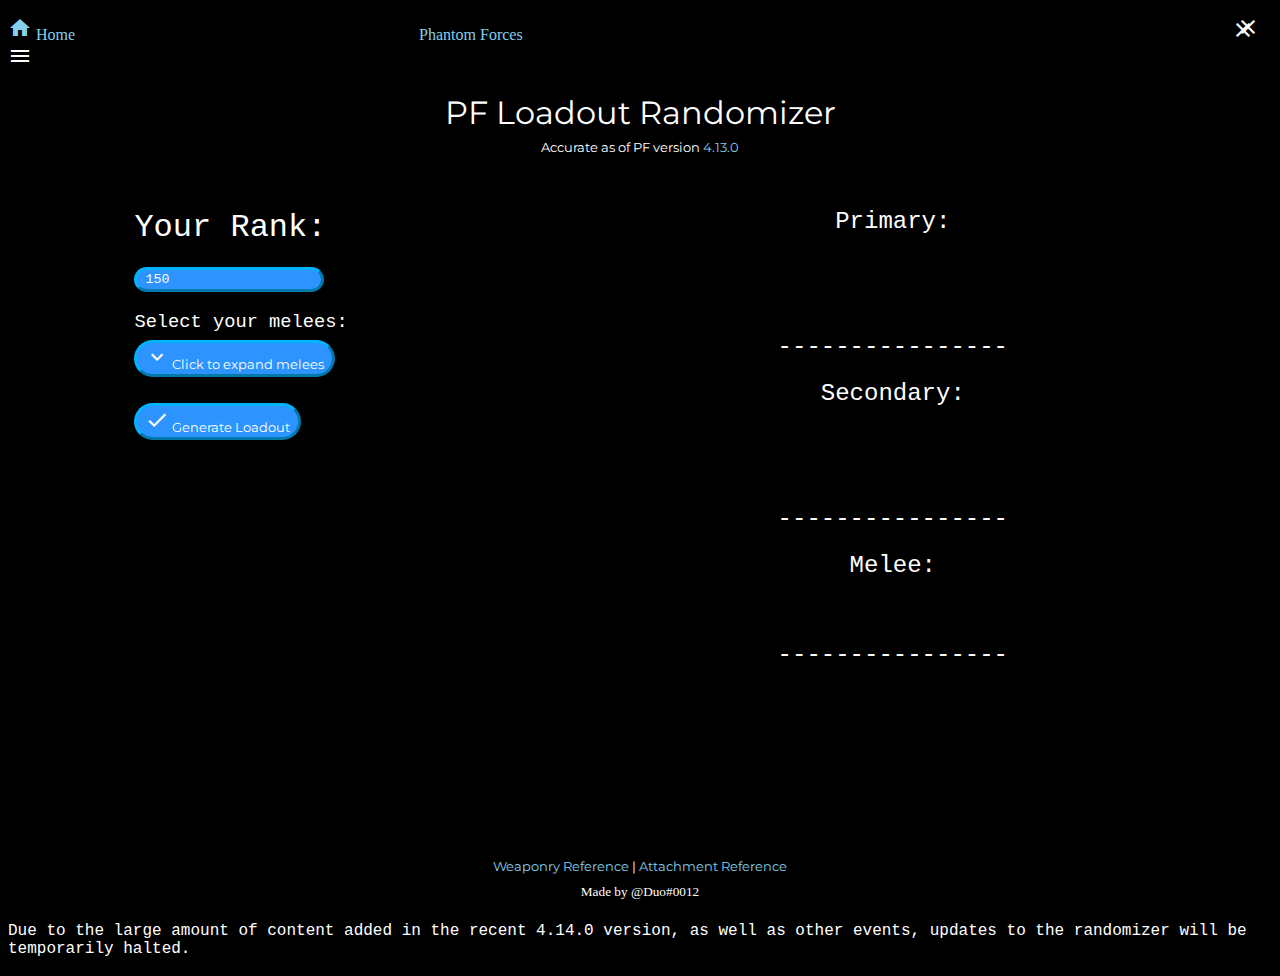
<file: index.html>
<!DOCTYPE html>
<html>
	<head>
		<title>
			PF Randomizer
		</title>
		<link rel="shortcut icon" href="favicon.ico" />
		<link rel="apple-touch-icon" href="images/appleIco.png" sizes="1024x1024" />
		<meta http-equiv="Content-Type" content="text/html;charset=utf-8" />
		<link rel="stylesheet" href="style.css" />
		<link href="https://fonts.googleapis.com/icon?family=Material+Icons" rel="stylesheet" />
		<style>@import url('https://fonts.googleapis.com/css?family=Montserrat&display=swap');</style>
		<script src="https://ajax.googleapis.com/ajax/libs/jquery/3.4.1/jquery.min.js"></script>
		<script src="loadoutGen.js"></script>
		<script type="text/javascript">
			function toggle_visibility(id) {
				let e = document.getElementById(id);

				if (e.style.display === 'block') {
					e.style.display = 'none';
				} else {
					e.style.display = 'block';
				}
			};
		</script>
		<script type="text/javascript">
			let i = 0;

			$(document).ready(function() {
				$("#expandMelees").click(function() {
					$("#meleeSelection").slideToggle("fast");

					if (i % 2 === 0) {
						$("#expandMelees").html("<i class=\"material-icons\">expand_less</i> Click to collapse melees");
					} else {
						$("#expandMelees").html("<i class=\"material-icons\">expand_more</i> Click to expand melees");
					}

					i++;
				});
			});
		</script>

		<script type="text/javascript">
			// Sidebar
			function openSide() {
				document.getElementById("sidebar").style.width = "250px";
				document.getElementById("content").style.filter= "blur(2px)";
			}
			
			function closeSide() {
				document.getElementById("sidebar").style.width = "0";
				document.getElementById("content").style.filter= "blur(0)";
			}

			// Bottom Bar (Notice) functions
			function showBottom() {
				document.getElementById("bottom-bar").style.height = "90px";
			}
			function closeBottom() {
				document.getElementById("bottom-bar").style.height = "0";
			}
		</script>
	</head>
	<body onload="toggle_visibility('popupBoxOnePosition');">
		<div id="sidebar" class="nav">
			<i class="material-icons" onclick="closeSide()" style="position:absolute; top:15px; right:20px; margin-left:50px;">close</i>
			<a href="index.html" title="Home"><i class="material-icons">home</i> Home</a>
			<a href="https://www.roblox.com/games/292439477" title="Phantom Forces"><i class="material-icons">sports_esports</i> Phantom Forces</a>
			<!-- <a href="nightly.html" title="Nightly Build"><i class="material-icons">build</i> Nightly Build</a> -->
		</div>
		<div id="content">
			<i class="material-icons" onclick="openSide()">menu</i>
			<div class="heading">
				<h1>PF Loadout Randomizer</h1>
				<h5>Accurate as of PF version <a target="_blank" href="https://roblox-phantom-forces.fandom.com/wiki/Change_Log" title="View change log">4.13.0</a></h5>
			</div>
			<section class="container" style="margin-bottom:10em !important;">
				<div class="user-info">
					<h1>Your Rank:</h1> <input type="number" id="rankInput" value="150" min="0" title="Select rank here." />
					<h3 style="margin-bottom:0.35em;">Select your melees:</h3>
					<button id="expandMelees" style="margin-bottom:8px"><i class="material-icons">expand_more</i> Click to expand melees</button>
					<div id="meleeSelection">
						<h2 style="margin-top:0; margin-bottom:0.5em;">---------------</h2>
						<input type="checkbox" id="karambit" value="1" title="Karambit" /> <span style="font-family:sans-serif;">Karambit</span>
						<br />
						<input type="checkbox" id="hunting" value="1" title="Hunting Knife" /> <span style="font-family:sans-serif;">Hunting Knife</span>
						<br />
						<input type="checkbox" id="cleaver" value="1" title="Cleaver" /> <span style="font-family:sans-serif;">Cleaver</span>
						<br />
						<input type="checkbox" id="spatula" value="1" title="Tactical Spatula" /> <span style="font-family:sans-serif;">Tactical Spatula</span>
						<br />
						<input type="checkbox" id="mekleth" value="1" title="Mek'Leth" /> <span style="font-family:sans-serif;">Mek'Leth</span>
						<br />
						<input type="checkbox" id="machete" value="1" title="Machete" /> <span style="font-family:sans-serif;">Machete</span>
						<br />
						<input type="checkbox" id="ice" value="1" title="Ice Pick" /> <span style="font-family:sans-serif;">Ice Pick</span>
						<br />
						<input type="checkbox" id="tomahawk" value="1" title="Tomahawk" /> <span style="font-family:sans-serif;">Tomahawk</span>
						<br />
						<input type="checkbox" id="jason" value="1" title="Jason" /> <span style="font-family:sans-serif;">Jason</span>
						<br />
						<input type="checkbox" id="jKey" value="1" title="Jade Key" /> <span style="font-family:sans-serif;">Jade Key</span>
						<br />
						<input type="checkbox" id="hattori" value="1" title="Hattori" /> <span style="font-family:sans-serif;">Hattori</span>
						<br />
						<input type="checkbox" id="chosen" value="1" title="Chosen One" /> <span style="font-family:sans-serif;">Chosen One</span>
						<br />
						<input type="checkbox" id="nordic" value="1" title="Nordic War Axe" /> <span style="font-family:sans-serif;">Nordic War Axe</span>
						<br />
						<input type="checkbox" id="reaper" value="1" title="Reaper" /> <span style="font-family:sans-serif;">Reaper</span>
						<br />
						<input type="checkbox" id="long" value="1" title="Longsword" /> <span style="font-family:sans-serif;">Longsword</span>
						<br />
						<input type="checkbox" id="cricket" value="1" title="Cricket Bat" /> <span style="font-family:sans-serif;">Cricket Bat</span>
						<br />
						<input type="checkbox" id="brass" value="1" title="Brass Knuckle" /> <span style="font-family:sans-serif;">Brass Knuckle</span>
						<br />
						<input type="checkbox" id="pan" value="1" title="Frying Pan" /> <span style="font-family:sans-serif;">Frying Pan</span>
						<br />
						<input type="checkbox" id="baton" value="1" title="ASP Baton" /> <span style="font-family:sans-serif;">ASP Baton</span>
						<br />
						<input type="checkbox" id="stick" value="1" title="Stick Grenade" /> <span style="font-family:sans-serif;">Stick Grenade</span>
						<br />
						<input type="checkbox" id="trench" value="1" title="Trench Mace" /> <span style="font-family:sans-serif;">Trench Mace</span>
						<br />
						<input type="checkbox" id="night" value="1" title="Nightstick" /> <span style="font-family:sans-serif;">Nightstick</span>
						<br />
						<input type="checkbox" id="baseball" value="1" title="Baseball Bat" /> <span style="font-family:sans-serif;">Baseball Bat</span>
						<br />
						<input type="checkbox" id="sledge" value="1" title="Sledge Hammer" /> <span style="font-family:sans-serif;">Sledge Hammer</span>
						<br />
						<input type="checkbox" id="crane" value="1" title="Crane" /> <span style="font-family:sans-serif;">Crane</span>
					</div>
					<br />
					<br />
					<button onclick="randomLoadout()" title="Click to receive your loadout!"><i class="material-icons">check</i> Generate Loadout</button>
				</div>
				<div class="output">
					<h2>Primary:</h2>
					<h3 id="priGun">&nbsp;</h3>
					<p id="priAtts">&nbsp;</p>
					<h2>----------------</h2>
					<h2>Secondary:</h2>
					<h3 id="secGun">&nbsp;</h3>
					<p id="secAtts">&nbsp;</p>
					<h2>----------------</h2>
					<h2>Melee:</h2>
					<h3 id="mel">&nbsp;</h3>
					<h2>----------------</h2>
					<p id="info-msg">&nbsp;</p>
				</div>
			</section>
			<h5 align="center" style="margin-bottom:10px;">
				<a target="_blank" href="https://roblox-phantom-forces.fandom.com/wiki/Weaponry" title="PFW weaponry page">Weaponry Reference</a> | <a target="_blank" href="https://roblox-phantom-forces.fandom.com/wiki/Attachments" title="PFW attachments page">Attachment Reference</a>
			</h5>
			<h5 align="center" style="font-family:'Times New Roman', Times, serif;">Made by @Duo#0012</h5>
		</div>
		<div id="bottom-bar" class="notice" onload="showBottom()">
			<i class="material-icons" onclick="closeBottom()" style="position:absolute; top:18px; right:25px; margin-left:50px;">close</i>
			<p>
				Due to the large amount of content added in the recent 4.14.0 version, as well as other events, updates to the randomizer will be temporarily halted.
			</p>
		</div>
	</body>
</html>
</file>
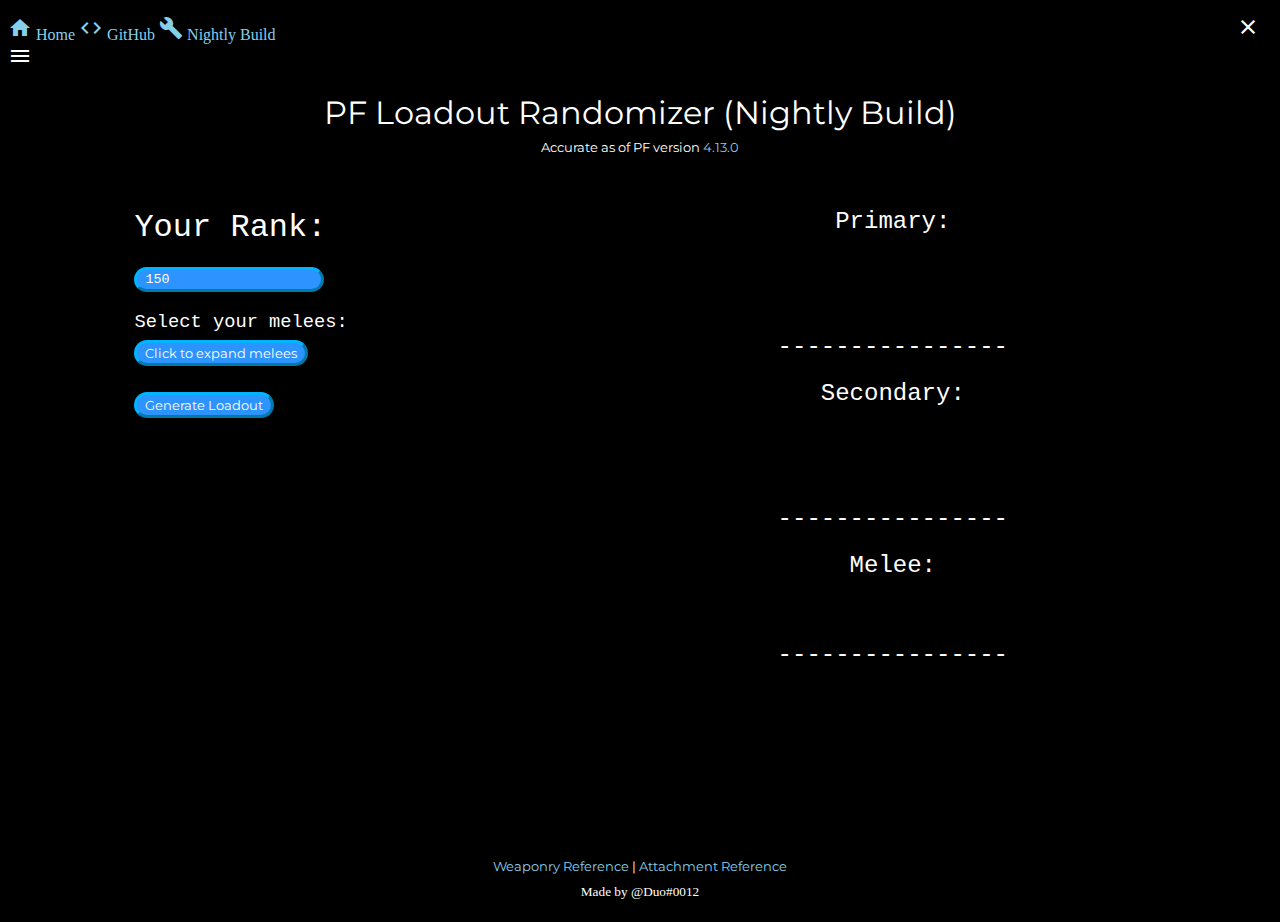
<file: nightly.html>
<!DOCTYPE html>
<html>
	<head>
		<title>
			PF Randomizer (Nightly)
		</title>
		<link rel="shortcut icon" href="favicon.ico" />
		<link rel="apple-touch-icon" href="images/appleIco.png" sizes="1024x1024" />
		<meta http-equiv="Content-Type" content="text/html;charset=utf-8" />
		<link rel="stylesheet" href="style.css" />
		<link href="https://fonts.googleapis.com/icon?family=Material+Icons" rel="stylesheet" />
		<style>
			@import url('https://fonts.googleapis.com/css?family=Montserrat&display=swap');
		</style>
		<script src="https://ajax.googleapis.com/ajax/libs/jquery/3.4.1/jquery.min.js"></script>
		<script src="loadoutGen.js"></script>
		<script type="text/javascript">
			let i = 0;

			$(document).ready(function() {
				$("#expandMelees").click(function() {
					$("#meleeSelection").slideToggle("fast");
					if (i % 2 === 0) {
						document.getElementById("expandMelees").textContent = "Click to collapse melees";
					} else {
						document.getElementById("expandMelees").textContent = "Click to expand melees";
					}
					i++;
				});
			});
		</script>
		<script type="text/javascript">
			function toggle_visibility(id) {
				var e = document.getElementById(id);

				if (e.style.display === 'block') {
					e.style.display = 'none';
				} else {
					e.style.display = 'block';
				}
			};
		</script>
		<script type="text/javascript">
			function openSide() {
				document.getElementById("sidebar").style.width = "250px";
				document.getElementById("content").style.filter= "blur(2px)";
			}
			function closeSide() {
				document.getElementById("sidebar").style.width = "0";
				document.getElementById("content").style.filter= "blur(0)";
			}
		</script>
	</head>
	<body onload="toggle_visibility('popupBoxOnePosition');">
		<div id="sidebar" class="nav">
			<i class="material-icons" onclick="closeSide()" style="position:absolute; top:15px; right:20px; margin-left:50px;">close</i>
			<a href="index.html" title="Home"><i class="material-icons">home</i> Home</a>
			<a href="https://github.com/DuoDeca/PFrandomizer" target="_blank" title="GitHub Repository"><i class="material-icons">code</i> GitHub</a>
			<a href="nightly.html" title="Nightly Build"><i class="material-icons">build</i> Nightly Build</a>
		</div>
		<div id="content">
			<i class="material-icons" onclick="openSide()">menu</i>
			<div class="heading">
				<h1>PF Loadout Randomizer (Nightly Build)</h1>
				<h5>Accurate as of PF version <a target="_blank" href="https://roblox-phantom-forces.fandom.com/wiki/Change_Log" title="View change log">4.13.0</a></h5>
			</div>
			<section class="container" style="margin-bottom:10em !important;">
				<div class="user-info">
					<h1>Your Rank:</h1> <input type="number" id="rankInput" value="150" min="0" title="Select rank here." />
					<h3 style="margin-bottom:0.35em;">Select your melees:</h3>
					<button id="expandMelees" style="margin-bottom:8px">Click to expand melees</button>
					<div id="meleeSelection">
						<h2 style="margin-top:0; margin-bottom:0.5em;">---------------</h2>
						<input type="checkbox" id="karambit" value="1" title="Karambit" /> <span style="font-family:sans-serif;">Karambit</span>
						<br />
						<input type="checkbox" id="hunting" value="1" title="Hunting Knife" /> <span style="font-family:sans-serif;">Hunting Knife</span>
						<br />
						<input type="checkbox" id="cleaver" value="1" title="Cleaver" /> <span style="font-family:sans-serif;">Cleaver</span>
						<br />
						<input type="checkbox" id="spatula" value="1" title="Tactical Spatula" /> <span style="font-family:sans-serif;">Tactical Spatula</span>
						<br />
						<input type="checkbox" id="mekleth" value="1" title="Mek'Leth" /> <span style="font-family:sans-serif;">Mek'Leth</span>
						<br />
						<input type="checkbox" id="machete" value="1" title="Machete" /> <span style="font-family:sans-serif;">Machete</span>
						<br />
						<input type="checkbox" id="ice" value="1" title="Ice Pick" /> <span style="font-family:sans-serif;">Ice Pick</span>
						<br />
						<input type="checkbox" id="tomahawk" value="1" title="Tomahawk" /> <span style="font-family:sans-serif;">Tomahawk</span>
						<br />
						<input type="checkbox" id="jason" value="1" title="Jason" /> <span style="font-family:sans-serif;">Jason</span>
						<br />
						<input type="checkbox" id="jKey" value="1" title="Jade Key" /> <span style="font-family:sans-serif;">Jade Key</span>
						<br />
						<input type="checkbox" id="hattori" value="1" title="Hattori" /> <span style="font-family:sans-serif;">Hattori</span>
						<br />
						<input type="checkbox" id="chosen" value="1" title="Chosen One" /> <span style="font-family:sans-serif;">Chosen One</span>
						<br />
						<input type="checkbox" id="nordic" value="1" title="Nordic War Axe" /> <span style="font-family:sans-serif;">Nordic War Axe</span>
						<br />
						<input type="checkbox" id="reaper" value="1" title="Reaper" /> <span style="font-family:sans-serif;">Reaper</span>
						<br />
						<input type="checkbox" id="long" value="1" title="Longsword" /> <span style="font-family:sans-serif;">Longsword</span>
						<br />
						<input type="checkbox" id="cricket" value="1" title="Cricket Bat" /> <span style="font-family:sans-serif;">Cricket Bat</span>
						<br />
						<input type="checkbox" id="brass" value="1" title="Brass Knuckle" /> <span style="font-family:sans-serif;">Brass Knuckle</span>
						<br />
						<input type="checkbox" id="pan" value="1" title="Frying Pan" /> <span style="font-family:sans-serif;">Frying Pan</span>
						<br />
						<input type="checkbox" id="baton" value="1" title="ASP Baton" /> <span style="font-family:sans-serif;">ASP Baton</span>
						<br />
						<input type="checkbox" id="stick" value="1" title="Stick Grenade" /> <span style="font-family:sans-serif;">Stick Grenade</span>
						<br />
						<input type="checkbox" id="trench" value="1" title="Trench Mace" /> <span style="font-family:sans-serif;">Trench Mace</span>
						<br />
						<input type="checkbox" id="night" value="1" title="Nightstick" /> <span style="font-family:sans-serif;">Nightstick</span>
						<br />
						<input type="checkbox" id="baseball" value="1" title="Baseball Bat" /> <span style="font-family:sans-serif;">Baseball Bat</span>
						<br />
						<input type="checkbox" id="sledge" value="1" title="Sledge Hammer" /> <span style="font-family:sans-serif;">Sledge Hammer</span>
						<br />
						<input type="checkbox" id="crane" value="1" title="Crane" /> <span style="font-family:sans-serif;">Crane</span>
					</div>
					<br />
					<br />
					<button onclick="randomLoadout()" title="Click to receive your loadout!">Generate Loadout</button>
				</div>
				<div class="output">
					<h2>Primary:</h2>
					<h3 id="priGun">&nbsp;</h3>
					<p id="priAtts">&nbsp;</p>
					<h2>----------------</h2>
					<h2>Secondary:</h2>
					<h3 id="secGun">&nbsp;</h3>
					<p id="secAtts">&nbsp;</p>
					<h2>----------------</h2>
					<h2>Melee:</h2>
					<h3 id="mel">&nbsp;</h3>
					<h2>----------------</h2>
					<p id="info-msg">&nbsp;</p>
				</div>
			</section>
			<h5 align="center" style="margin-bottom:10px;">
				<a target="_blank" href="https://roblox-phantom-forces.fandom.com/wiki/Weaponry" title="PFW weaponry page">Weaponry Reference</a> | <a target="_blank" href="https://roblox-phantom-forces.fandom.com/wiki/Attachments" title="PFW attachments page">Attachment Reference</a>
			</h5>
			<h5 align="center" style="font-family:'Times New Roman', Times, serif;">Made by @Duo#0012</h5>
		</div>
	</body>
</html>
</file>
<file: style.css>
body {
	margin-top: 1em;
}

a {
	color: skyblue;
	text-decoration: none;
	transition: all .2s ease-in-out;
}
a:hover {
	color: rgb(58, 125, 151);
	text-shadow: 0 0 3px cyan;
	text-decoration: underline;
}

/*table > tbody > tr > a > img:hover {
	
}*/

/* DARK THEME (Default) */

html {
	background: black;
	background-size: cover;
	color: white;
}

h1,
h2,
h3,
h4 {
	font-family: "Consolas", monospace;
	font-weight: normal !important;
}

.heading > h1 {
	margin-bottom: 7px;
	font-family: "Montserrat", sans-serif;
}

.heading > h3 {
	font-family: "Montserrat", sans-serif;
}

h5,
h6 {
	margin-top: 2px;
	font-family: "Montserrat", sans-serif;
	font-weight: normal;
}

p {
	font-family: "Consolas", monospace;
}



.container {
	width: 80%;
	height: 500px;
	margin: auto;
	padding: 10px;
	background: black;
}

div.heading {
	text-align: center;
	font-family: "Consolas", monospace;
	background: black;
}

div.user-info {
	font-family: "Consolas", monospace;
	width: 50%;
	height: 200px;
	float: left;
	text-align: left;
}

div.output {
	font-family: "Consolas", monospace;
	margin-left: 50%;
	height: 200px;
	text-align: center;
}

#popupBoxOnePosition {
	top: 0;
	left: 0;
	position: fixed;
	width: 100%;
	height: 120%;
	background-color: rgba(0, 0, 0, 0.7);
	display: none;
}

.popupBoxWrapper {
	width: 550px;
	margin: 50px auto;
	text-align: left;
	font-family: "Consolas", monospace;
}

.popupBoxContent {
	background-color: black;
	padding: 15px;
	font-family: "Consolas", monospace;
	text-align: center;
}

#meleeSelection {
	display: none;
}

button {
	background-color: #2d93ff;
	padding-left: 8px;
	padding-right: 8px;
	border-radius: 20px;
	border: 3px outset rgb(0, 180, 255);
	color: #fff;
	font-family: "Montserrat";
	padding-top: 2px;
	padding-bottom: 2px;
	transition: all 0.1s ease-out;
}

button:active {
	background-color: #1a65b6;
	border: 3px outset rgb(0, 230, 255);
}

input {
	background-color: #2d93ff;
	color: white;
	padding-left: 8px;
	padding-right: 8px;
	border-radius: 20px;
	border: 3px outset rgb(0, 180, 255);
	transition: all 0.1s ease-out;
	padding-top: 2px;
	padding-bottom: 2px;
	font-family: inherit;
}

input:focus {
	background-color: #1a65b6;
	border: 3px outset rgb(0, 230, 255);
}

input:invalid {
	background: #8c122b;
	border: 3px outset rgb(180, 0, 0);
}
</file>
